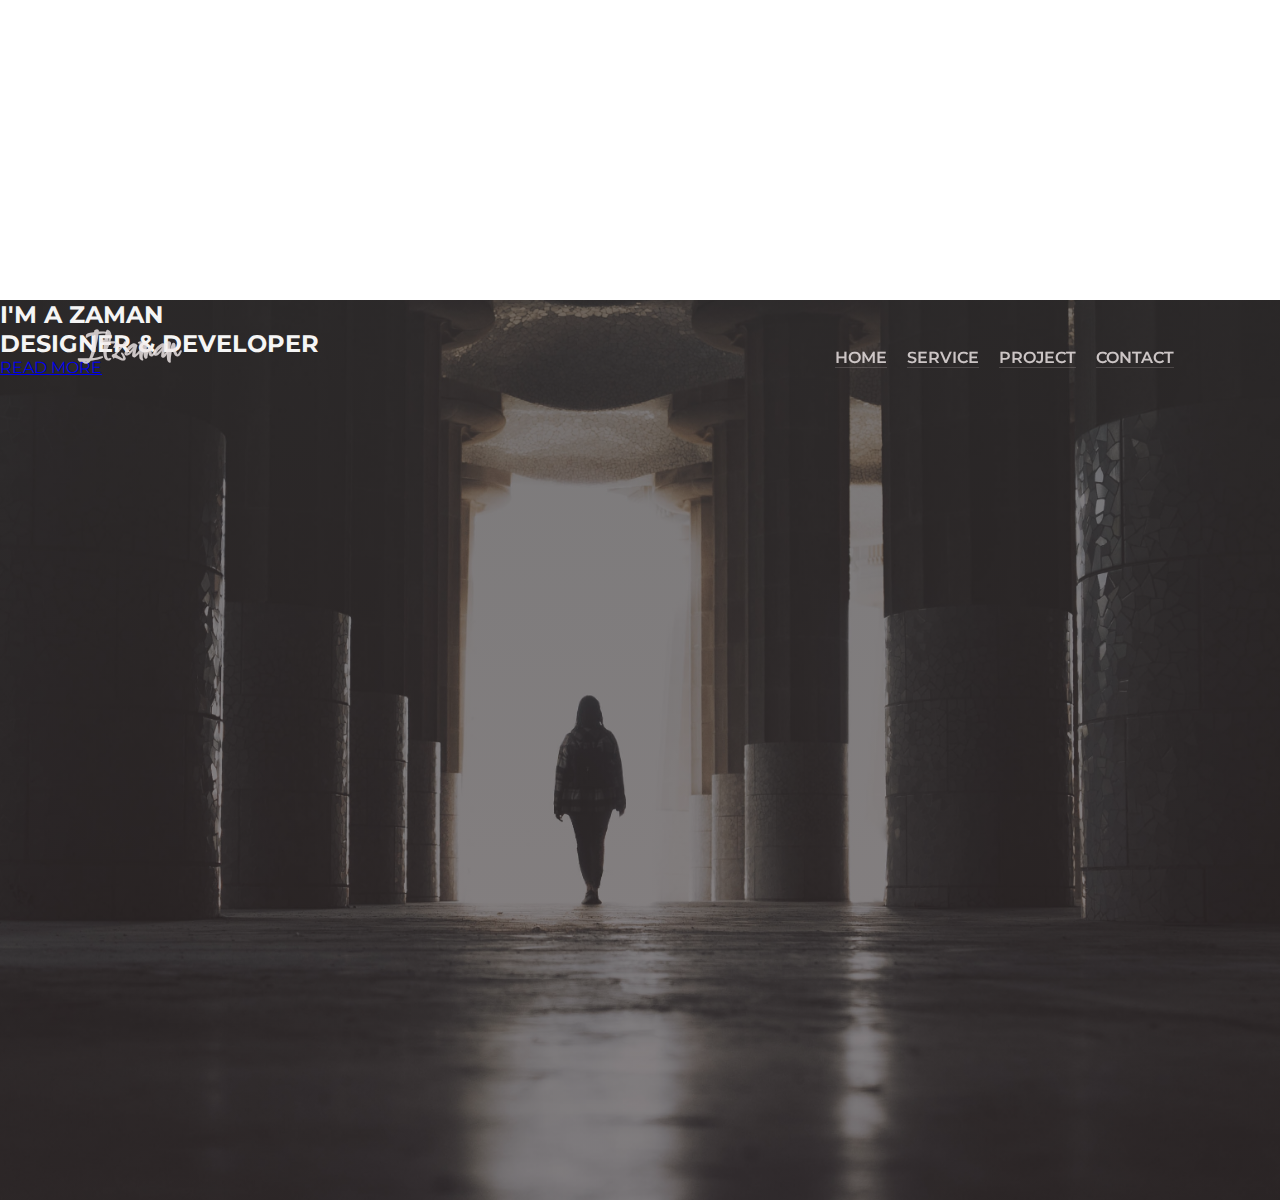
<file: index.html>
<!DOCTYPE html>
<html lang="en">
<head>
    <meta charset="UTF-8">
    <meta http-equiv="X-UA-Compatible" content="IE=edge">
    <meta name="viewport" content="width=device-width, initial-scale=1.0">
    <title>work word</title>
    <!-- bootstrap -->
    <link href="https://cdn.jsdelivr.net/npm/bootstrap@5.0.2/dist/css/bootstrap.min.css" rel="stylesheet" integrity="sha384-EVSTQN3/azprG1Anm3QDgpJLIm9Nao0Yz1ztcQTwFspd3yD65VohhpuuCOmLASjC" crossorigin="anonymous">
    <!-- fontwesome cdn -->
    <link rel="stylesheet" href="https://pro.fontawesome.com/releases/v5.10.0/css/all.css" integrity="sha384-AYmEC3Yw5cVb3ZcuHtOA93w35dYTsvhLPVnYs9eStHfGJvOvKxVfELGroGkvsg+p" crossorigin="anonymous"/>
    <!-- custom css -->
    <link rel="stylesheet" href="assets/css/style.css">
</head>
<body>
    <div id="header">
        <div class="wraper">
        
            <a class="logo" href="#">Itzaman</a>
        
        <div class="menu">
            <div class="hambar">
                <div class="bar"></div>
            </div>
            <ul>
                <li><a href="#">home</a></li>
                <li><a href="#">service</a></li>
                <li><a href="#">project</a></li>
                <li><a href="#">contact</a></li>
            </ul>
        </div>
         
         
        </div>
    </div>
<!-- hero section -->
<section id="hero">
    <div class="container">
        <div class="row">
            <div class="col-md-5 offset-md-3 ">
                <div class="header-text">
                    <h2>I'm a <span class="">Zaman</span>  </h2>
                    <h2 class="">designer & Developer</h2>
        
                    <a href="#" class="btn btn-danger">read more</a>
                </div>
            </div>
        </div>
    
    </div>
</section>











    <!-- script .js -->
    <script src="/assets/js/script.js"></script>
</body>
</html>
</file>
<file: assets/css/style.css>
/* google font */
@import url('https://fonts.googleapis.com/css2?family=Comforter&family=Estonia&family=Montserrat:ital,wght@0,100;0,200;0,300;0,400;0,500;0,600;0,700;1,100;1,200;1,300;1,400;1,500;1,600;1,700&family=Raleway:wght@300;400;500;600;700&display=swap');

/* 
font-family: 'Comforter', cursive;
font-family: 'Estonia', cursive;
font-family: 'Montserrat', sans-serif;
font-family: 'Raleway', sans-serif;

*/

/* commen css */
*{margin:0;padding:0;}
html{box-sizing: border-box;scroll-behavior: smooth; overflow-x: hidden;}
body{font-family: 'Montserrat', sans-serif;}

/* main css */

/* menu and header section */
#header{
    width:100%;
    min-height:10vh;
    /* background:whitesmoke; */
    position:fixed;
    /* background:linear-gradient(rgba(53, 46, 46, 0.808), rgba(59, 49, 49, 0.582)), url(/assets/img/artur-matosyan-8cB_q2xbVyQ-unsplash.jpg);
    background-position: center;
    background-size:cover; */
    z-index: 5;
}

#header.sticky{
    background:rgba(56, 50, 50, 0.623);
}
.wraper{
    display:flex;
    justify-content:space-between;
    align-items: center;
    width:85%;
    height:100px;
    margin:0 auto;
   
}
/* logo design */
.wraper .logo{
    /* display:block; */
    /* color:#e77411d4; */
    color:rgba(240, 233, 233, 0.815);
    align-items: center;
    text-decoration: none;
    font-size:30px;
    font-weight: 600;
    position:relative;  
    font-family: 'Comforter', cursive; 
    z-index: 10;
    transform:scale(1.3);
    animation:shakingrot 8s infinite;
}
.wraper .logo:hover{
    color:#0099ff;
    animation:none;
}

@keyframes shakingrot {
   
    10%{
        transform: rotate(15deg) ;
    } 
    15%{transform: rotate(-15deg);}
    20%{
        transform: rotate(15deg);
    } 
    25%{transform: rotate(-15deg);}
    28%{
        transform: rotate(15deg);
    } 
    30%{transform: rotate(-15deg);}
    32%{
        transform: rotate(15deg);
    } 
    35%{transform: rotate(-15deg);}
    50%{transform: rotate(360deg);}
   
    
    85%{transform:scale(1.3);}
    100%{
        color:#116ee7d4;
    }
    
}


/* menu design */
.wraper .menu{
    display:flex;
    align-items: center;
    justify-content:center;
    
}
.wraper .menu ul{
    display:flex;
    justify-content: center;
    align-items: center;
    padding-top:14px;
}
.wraper .menu ul li{
    list-style: none;
    padding:10px;
}
.wraper .menu ul li a{
    text-decoration: none;
    text-transform:uppercase;
    font-weight: 600;
    color:rgba(240, 233, 233, 0.815);
    border-bottom:1px solid rgba(240, 233, 233, 0.164);
}
.wraper .menu ul li a:hover{
    color:#0099ff;
    border-bottom:1px solid #e77411d4;
}
@media only screen and (max-width:1200px) {
    .wraper .hambar{
        width:50px;
        height:50px;
        border:2px solid #e77411d4; 
        border-radius:50%;
        z-index: 10;
        cursor:pointer;
    }
    .wraper .hambar .bar{
        width:14px;
        height:2px;
        background:#e77411d4;
        position:relative;
        top:22px;
        left:16px;
    }
    .wraper .hambar:hover{
        border:2px solid #0099ff;
    }
 
   
    .wraper .hambar .bar::after,
    .wraper .hambar .bar::before{
        content:'';
        position:absolute;
        top:0;
        left:0;
        width:100%;
        height:100%;
        background:#e77411d4;
    }
    .wraper .hambar .bar::after{
        top:8px;
    }
    .wraper .hambar .bar::before{
        top:-8px;
    }

    .wraper .menu ul{
        position:absolute;
        top:0;
        left:100%;
        width:100vw;
        height:100vh;
        flex-direction:column;
        background:linear-gradient(rgba(61, 46, 46, 0.753), rgb(73, 50, 50));
        transition:1s ease;
    }
    .wraper .menu ul.active{
        left:0;
    }
    .wraper .hambar.active .bar::before,
    .wraper .hambar.active .bar::after{
        top:0;
    }

}


/* hero section */
#hero{
    height:100vh;
    background:linear-gradient(rgba(61, 58, 58, 0.644), rgba(59, 49, 49, 0.582)), url(/assets/img/h.jpg);
    background-position:center;
    background-size:cover;
    width:100%;
    
}
#hero .header-text{
    color:whitesmoke;
    margin-top:300px;
    text-transform:uppercase;
}
</file>
